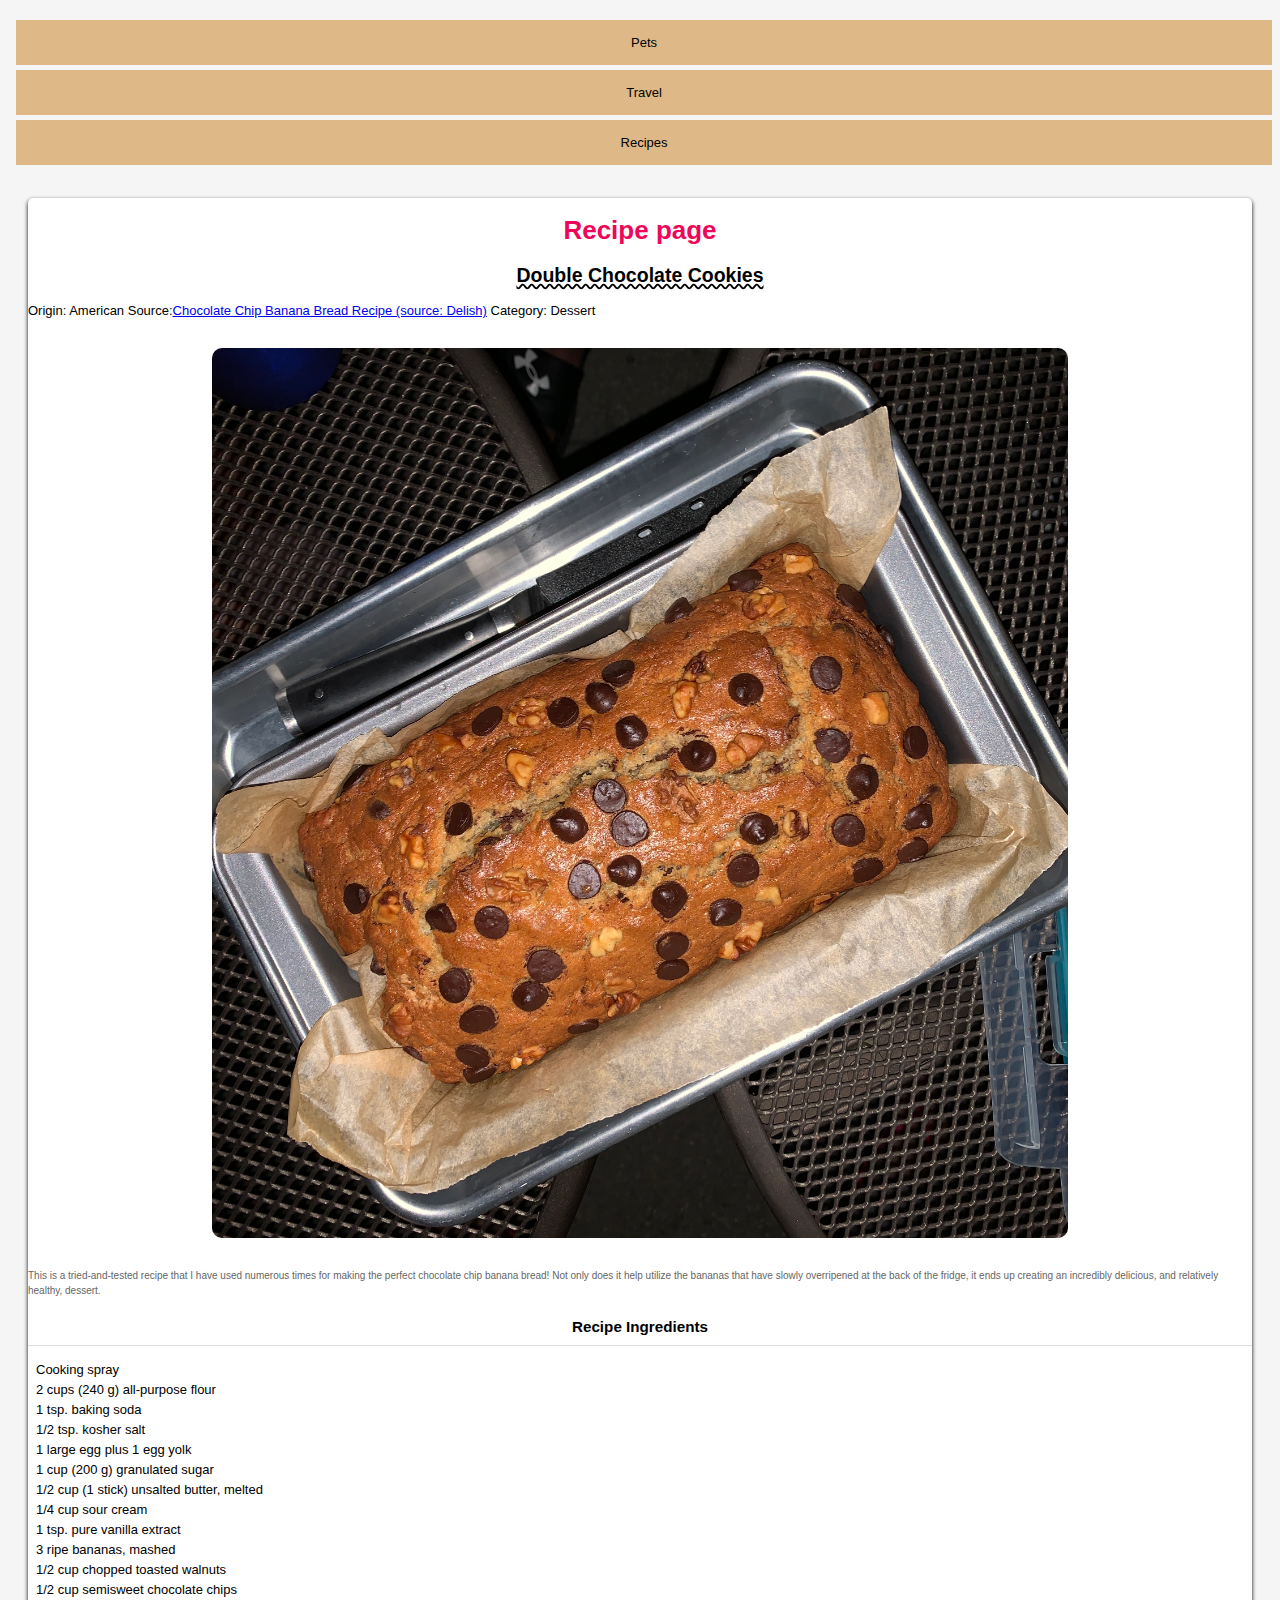
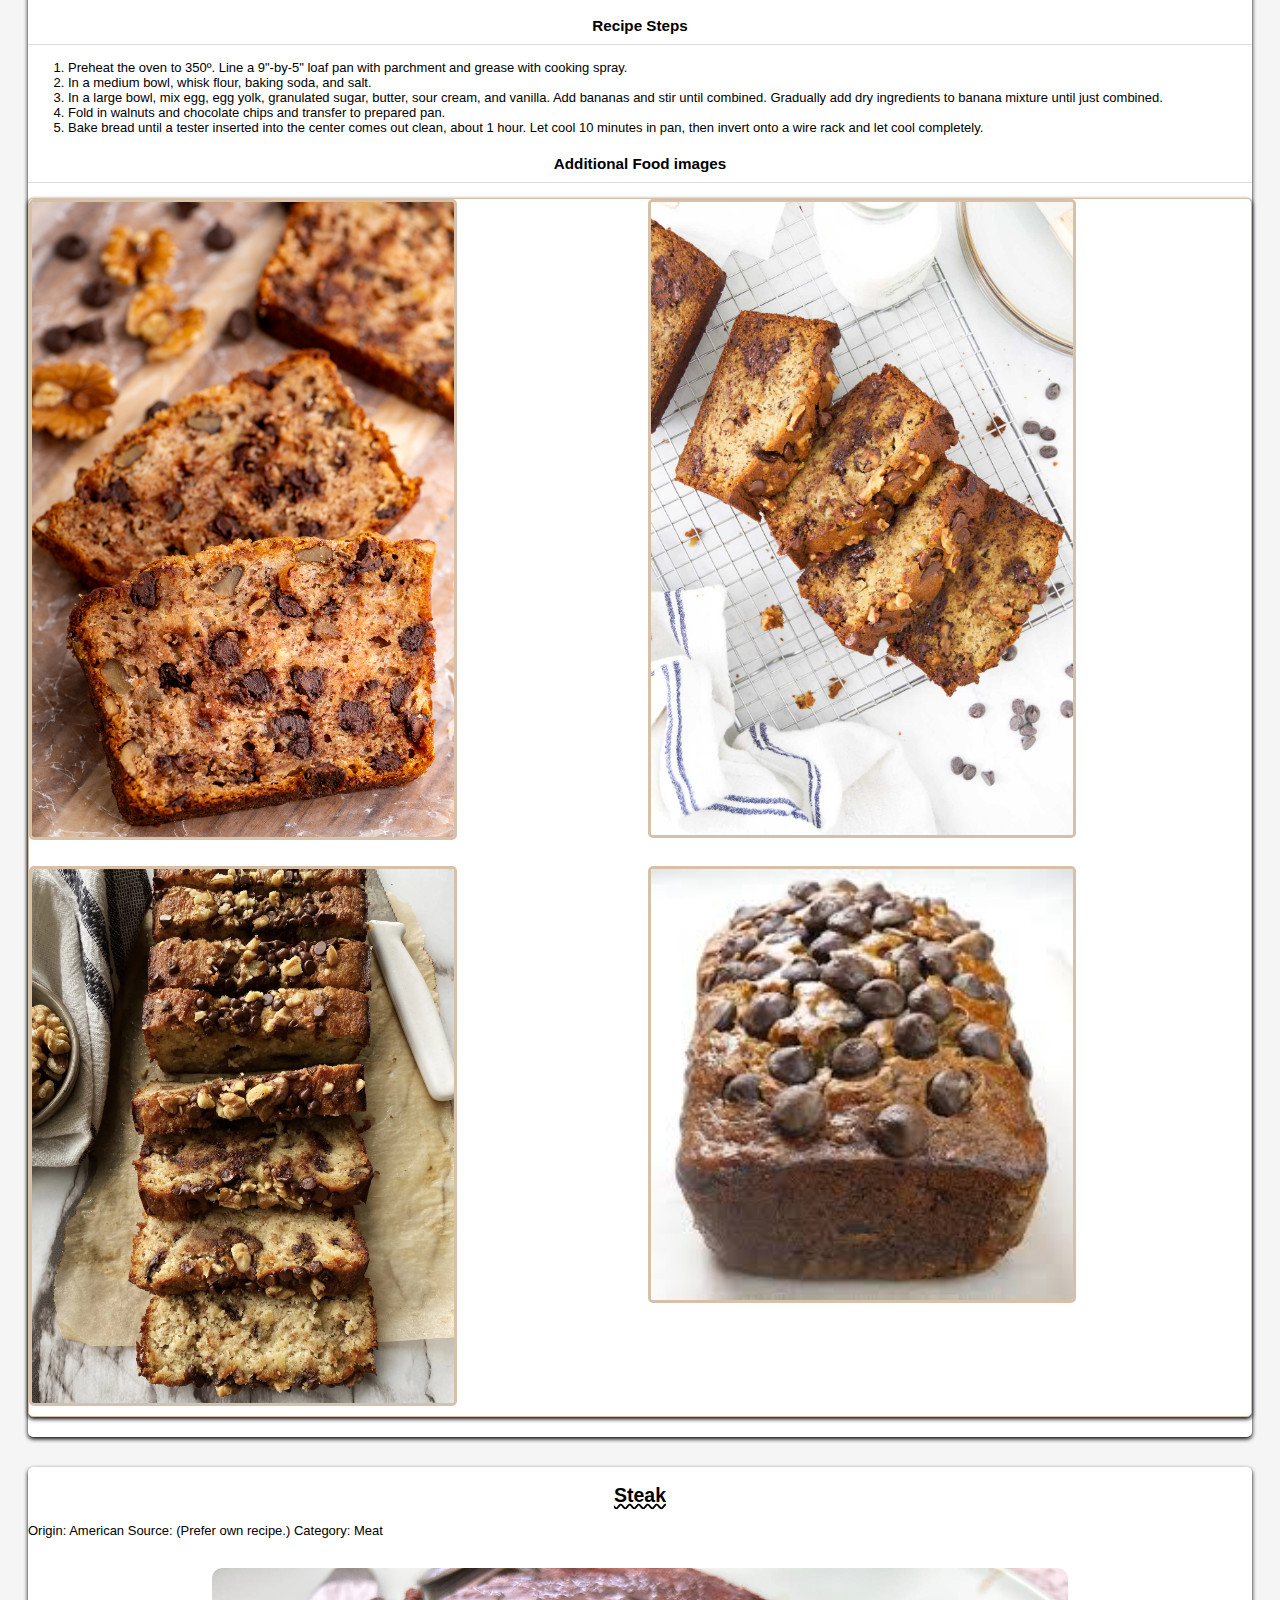
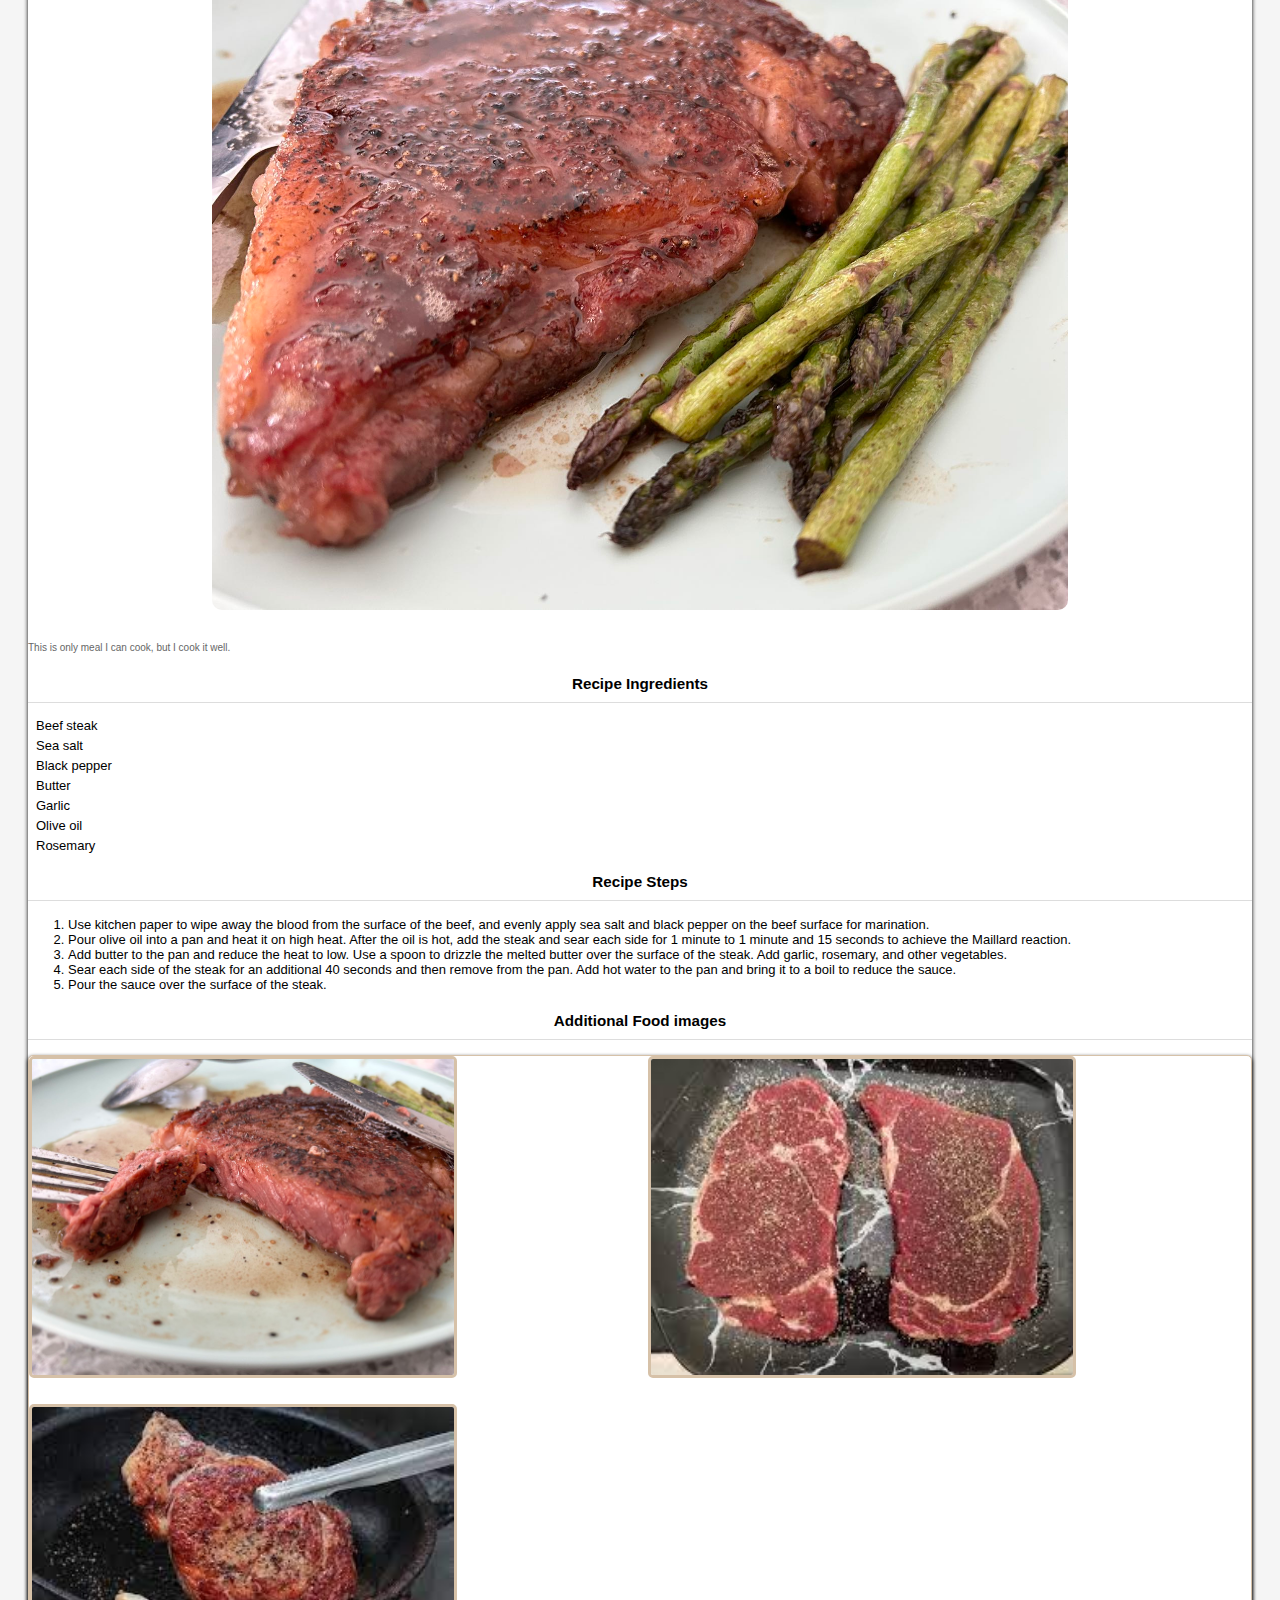
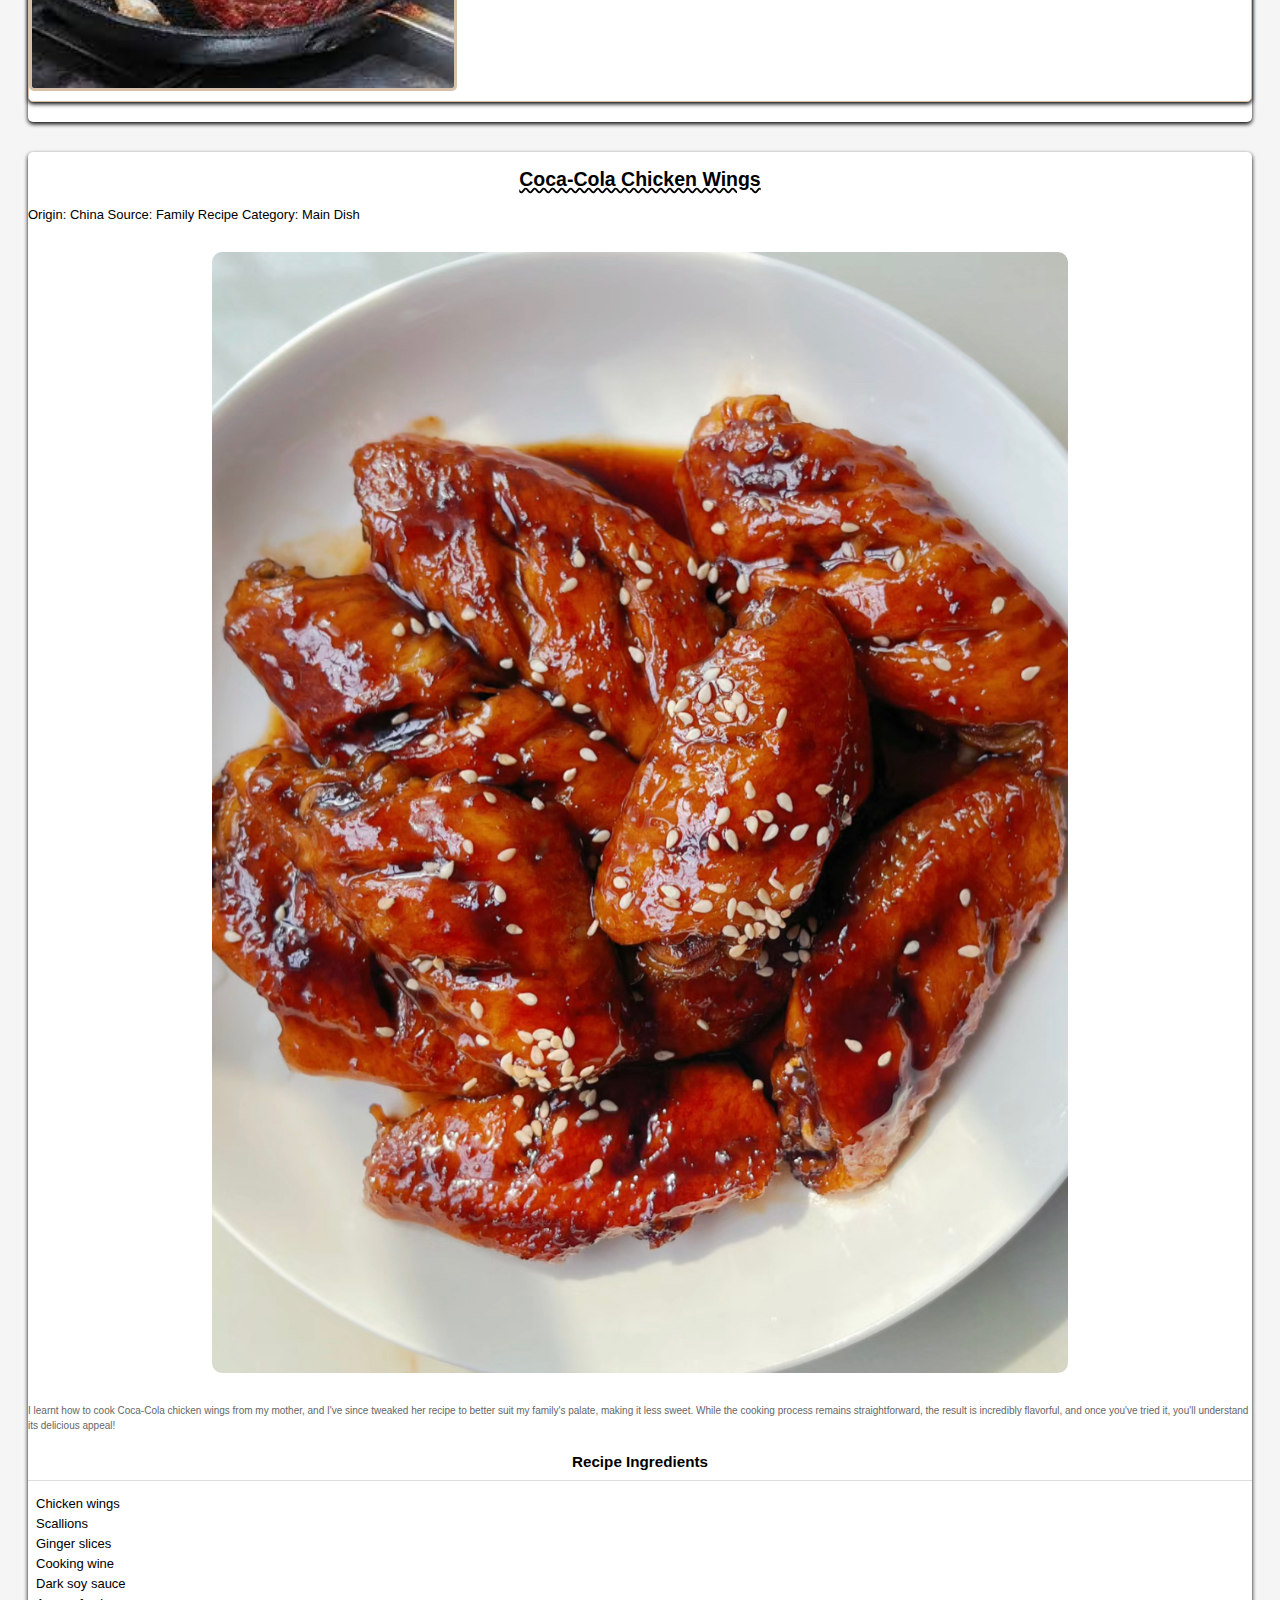
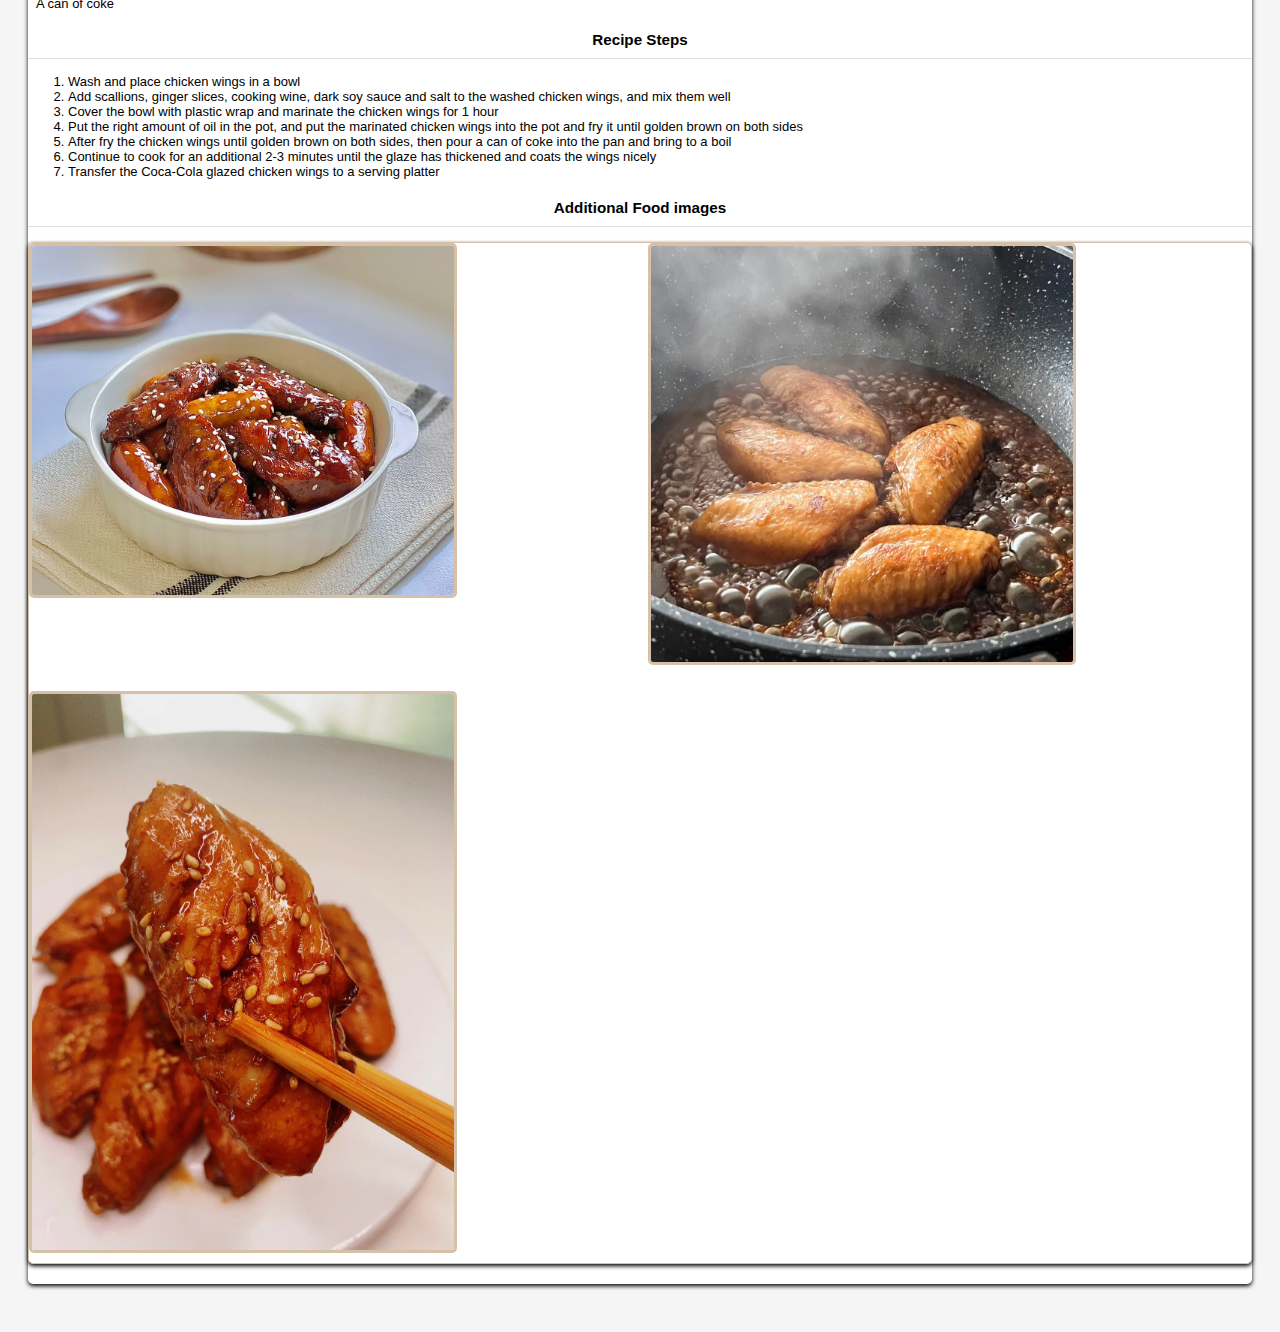
<file: recipes.html>
<!DOCTYPE html>
<html lang="en">
<head>
    <meta charset="UTF-8">
    <meta name="viewport" content="width=device-width, initial-scale=1.0">
    <title>Recipes</title>
    <link rel="stylesheet" href="css/style.css"> 
</head>
<body>
    <div class="skip"><a href = "index.html">Skip to Main Content</a></div>
    <ul>
        <li><a href="index.html">Pets</a></li>
        <li><a href="travel.html">Travel</a></li>
        <li><a href="recipes.html">Recipes</a></li>
    </ul>
    <main id="main">
    <div>
        <h1>Recipe page</h1>
        <h2>Double Chocolate Cookies</h2>
        <span>Origin: American</span>
        <span>Source:</Source><a href="https://www.delish.com/cooking/recipe-ideas/a43369646/chocolate-chip-banana-bread-recipe/" >Chocolate Chip Banana Bread Recipe (source: Delish)</a></span>
        <span>Category: Dessert</span>
        <img src="images/R1.JPG" width = "400" alt="">
        <p>This is a tried-and-tested recipe that I have used numerous times for making the perfect chocolate chip banana bread! Not only does it help utilize the bananas that have slowly overripened at the back of the fridge, it ends up creating an incredibly delicious, and relatively healthy, dessert.</p>
        <h3>Recipe Ingredients</h3>
        <ul>
            <li>Cooking spray</li>
            <li>2 cups (240 g) all-purpose flour</li>
            <li>1 tsp. baking soda</li>
            <li>1/2 tsp. kosher salt</li>
            <li>1 large egg plus 1 egg yolk </li>
            <li>1 cup (200 g) granulated sugar</li>
            <li>1/2 cup (1 stick) unsalted butter, melted</li>
            <li>1/4 cup sour cream</li>
            <li>1 tsp. pure vanilla extract </li>
            <li>3 ripe bananas, mashed</li>
            <li>1/2 cup chopped toasted walnuts</li>
            <li>1/2 cup semisweet chocolate chips</li>
        </ul>
        <h3>Recipe Steps</h3> 
        <ol>
            <li>Preheat the oven to 350º. Line a 9"-by-5" loaf pan with parchment and grease with cooking spray. </li>
            <li>In a medium bowl, whisk flour, baking soda, and salt.</li>
            <li>In a large bowl, mix egg, egg yolk, granulated sugar, butter, sour cream, and vanilla. Add bananas and stir until combined. Gradually add dry ingredients to banana mixture until just combined.</li>
            <li>Fold in walnuts and chocolate chips and transfer to prepared pan.</li>
            <li>Bake bread until a tester inserted into the center comes out clean, about 1 hour. Let cool 10 minutes in pan, then invert onto a wire rack and let cool completely.</li>
        </ol>
        <h3>Additional Food images</h3>
        <div class="photo-gallery">
            <img src="images/f1.jpeg" width = "200" alt="">
            <img src="images/f2.jpeg" width = "200" alt="">
            <img src="images/f3.webp" width = "200" alt="">
            <img src="images/f4.jpeg" width = "200" alt="">
        </div>
    </div>
        <!-- 第二个 -->
    <div>
        <h2>Steak</h2>
        <span>Origin: American</span>
        <span>Source: (Prefer own recipe.)</a></span>
        <span>Category: Meat</span>
        <img src="images/Steak_1.jpg" width = "400" alt="">
        <p>This is only meal I can cook, but I cook it well.</p>
        <h3>Recipe Ingredients</h3>
        <ul>
            <li>Beef steak</li>
            <li>Sea salt</li>
            <li>Black pepper</li>
            <li>Butter</li>
            <li>Garlic</li>
            <li>Olive oil</li>
            <li>Rosemary</li>
        </ul>
        <h3>Recipe Steps</h3> 
        <ol>
            <li>Use kitchen paper to wipe away the blood from the surface of the beef, and evenly apply sea salt and black pepper on the beef surface for marination. </li>
            <li>Pour olive oil into a pan and heat it on high heat. After the oil is hot, add the steak and sear each side for 1 minute to 1 minute and 15 seconds to achieve the Maillard reaction.</li>
            <li>Add butter to the pan and reduce the heat to low. Use a spoon to drizzle the melted butter over the surface of the steak. Add garlic, rosemary, and other vegetables.</li>
            <li>Sear each side of the steak for an additional 40 seconds and then remove from the pan. Add hot water to the pan and bring it to a boil to reduce the sauce.</li>
            <li>Pour the sauce over the surface of the steak.</li>
        </ol>
        <h3>Additional Food images</h3>
        <div class="photo-gallery">
            <img src="images/Steak_2.jpg" width = "200" alt="">
            <img src="images/Steak_3.jpg" width = "200" alt="">
            <img src="images/Steak_4.jpg" width = "200" alt="">
        </div>
    </div>
        <!-- 第三个 -->
    <div>
        <h2>Coca-Cola Chicken Wings</h2>
        <span>Origin: China</span>
        <span>Source: Family Recipe</a></span>
        <span>Category: Main Dish</span>
        <img src="images/coca1.jpeg" width = "400" alt="">
        <p>I learnt how to cook Coca-Cola chicken wings from my mother, and I've since tweaked her recipe to better suit my family's palate, making it less sweet. While the cooking process remains straightforward, the result is incredibly flavorful, and once you've tried it, you'll understand its delicious appeal!
        </p>
        <h3>Recipe Ingredients</h3>
        <ul>
            <li>Chicken wings</li>
            <li>Scallions</li>
            <li>Ginger slices</li>
            <li>Cooking wine</li>
            <li>Dark soy sauce</li>
            <li>A can of coke</li>
        </ul>
        <h3>Recipe Steps</h3> 
        <ol>
            <li>Wash and place chicken wings in a bowl</li>
            <li>Add scallions, ginger slices, cooking wine, dark soy sauce and salt to the washed chicken wings, and mix them well</li>
            <li>Cover the bowl with plastic wrap and marinate the chicken wings for 1 hour</li>
            <li>Put the right amount of oil in the pot, and put the marinated chicken wings into the pot and fry it until golden brown on both sides</li>
            <li>After fry the chicken wings until golden brown on both sides, then pour a can of coke into the pan and bring to a boil</li>
            <li>Continue to cook for an additional 2-3 minutes until the glaze has thickened and coats the wings nicely</li>
            <li>Transfer the Coca-Cola glazed chicken wings to a serving platter</li>
        </ol>
        <h3>Additional Food images</h3>
        <div class="photo-gallery">
            <img src="images/coca2.jpeg" width = "200" alt="">
            <img src="images/coca3.jpeg" width = "200" alt="">
            <img src="images/coca4.jpeg" width = "200" alt="">
        </div>
    </div>
        <!-- Colleen van Lent -->
    </main>
</body>
</html>
</file>
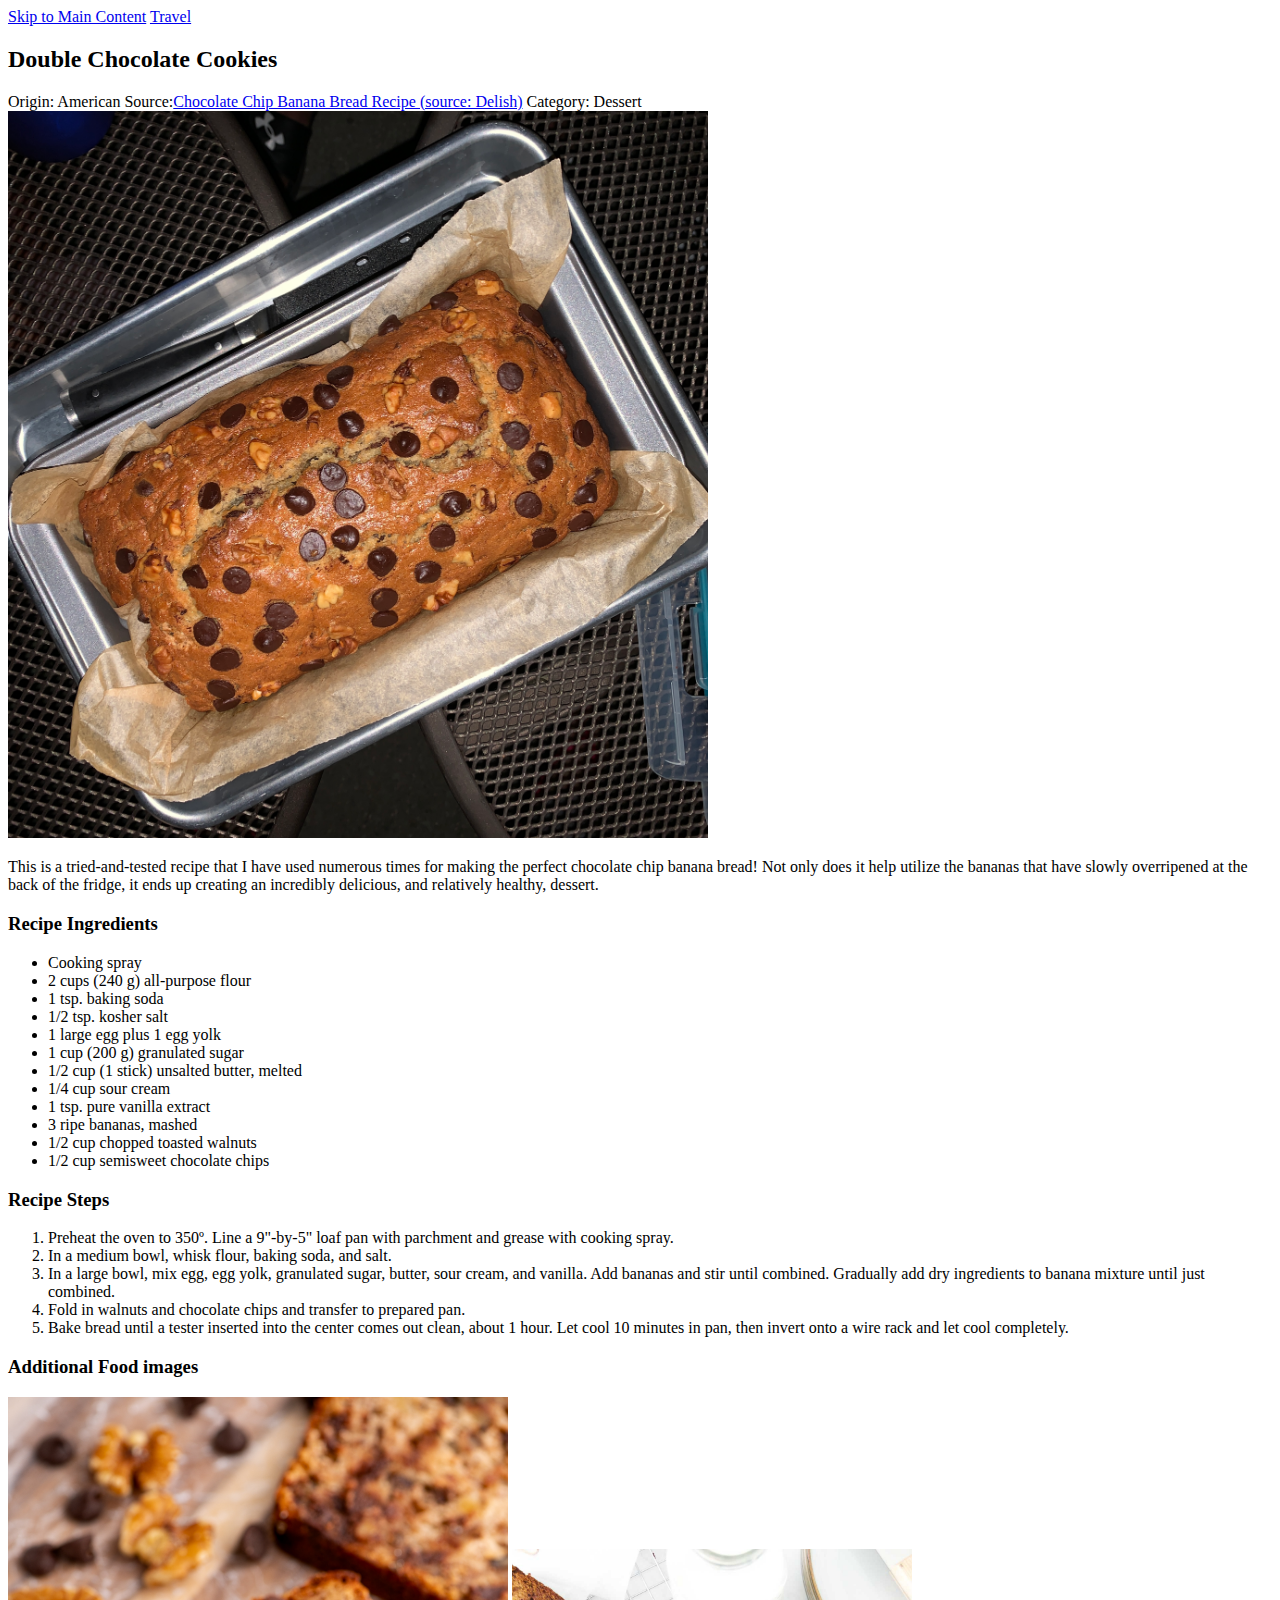
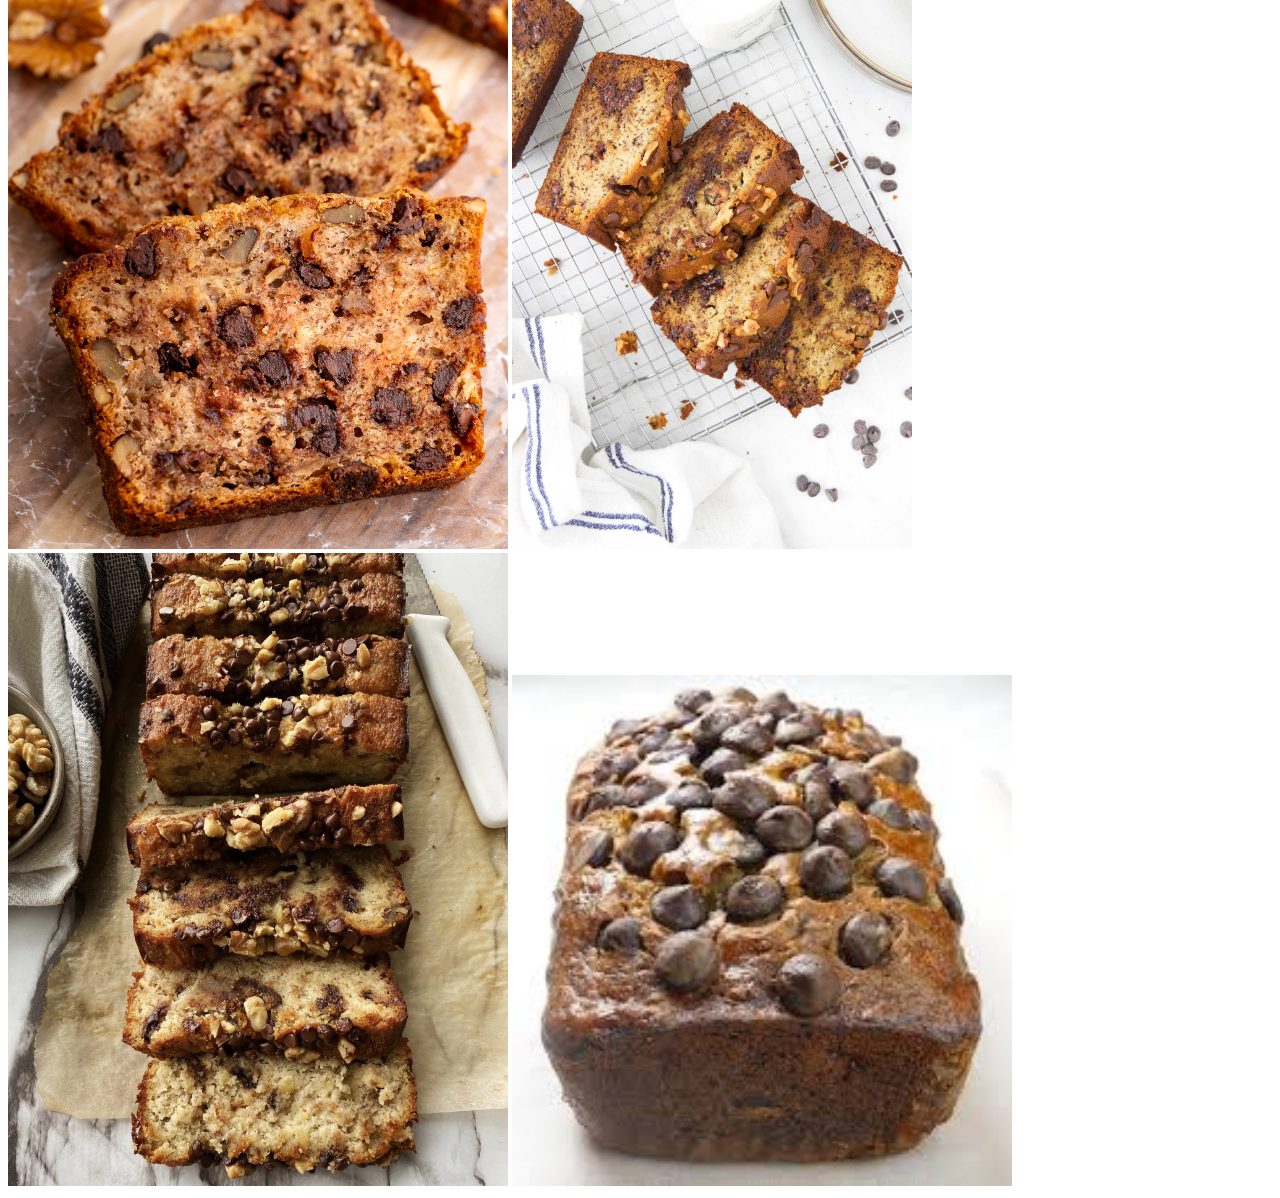
<file: starter_html/recipes.html>
<!DOCTYPE html>
<html lang="en">
<head>
    <meta charset="UTF-8">
    <meta name="viewport" content="width=device-width, initial-scale=1.0">
    <title>Recipes</title>
</head>
<body>
    <a href = "index.html">Skip to Main Content</a>
    <a href="travel.html">Travel</a>

   
    <main>
    <div>
        <h2>Double Chocolate Cookies</h2>
        <span>Origin: American</span>
        <span>Source:</Source><a href="https://www.delish.com/cooking/recipe-ideas/a43369646/chocolate-chip-banana-bread-recipe/">Chocolate Chip Banana Bread Recipe (source: Delish)</a></span>
        <span>Category: Dessert</span>

        <img src="images/R1.JPG" width = "700" alt="">
        <p>This is a tried-and-tested recipe that I have used numerous times for making the perfect chocolate chip banana bread! Not only does it help utilize the bananas that have slowly overripened at the back of the fridge, it ends up creating an incredibly delicious, and relatively healthy, dessert.</p>
        <h3>Recipe Ingredients</h3>
        <ul>
            <li>Cooking spray</li>
            <li>2 cups (240 g) all-purpose flour</li>
            <li>1 tsp. baking soda</li>
            <li>1/2 tsp. kosher salt</li>
            <li>1 large egg plus 1 egg yolk </li>
            <li>1 cup (200 g) granulated sugar</li>
            <li>1/2 cup (1 stick) unsalted butter, melted</li>
            <li>1/4 cup sour cream</li>
            <li>1 tsp. pure vanilla extract </li>
            <li>3 ripe bananas, mashed</li>
            <li>1/2 cup chopped toasted walnuts</li>
            <li>1/2 cup semisweet chocolate chips</li>
        </ul>
        <h3>Recipe Steps</h3> 
        <ol>
            <li>Preheat the oven to 350º. Line a 9"-by-5" loaf pan with parchment and grease with cooking spray. </li>
            <li>In a medium bowl, whisk flour, baking soda, and salt.</li>
            <li>In a large bowl, mix egg, egg yolk, granulated sugar, butter, sour cream, and vanilla. Add bananas and stir until combined. Gradually add dry ingredients to banana mixture until just combined.</li>
            <li>Fold in walnuts and chocolate chips and transfer to prepared pan.</li>
            <li>Bake bread until a tester inserted into the center comes out clean, about 1 hour. Let cool 10 minutes in pan, then invert onto a wire rack and let cool completely.</li>
        </ol>

        <h3>Additional Food images</h3>
        <img src="images/f1.jpeg" width = "500" alt="">
        <img src="images/f2.jpeg" width = "400" alt="">
        <img src="images/f3.webp" width = "500" alt="">
        <img src="images/f4.jpeg" width = "500" alt="">

        <!-- Colleen van Lent -->
 
    </div>
    <div></div>
    <div></div>
    </main>
</body>
</html>
</file>
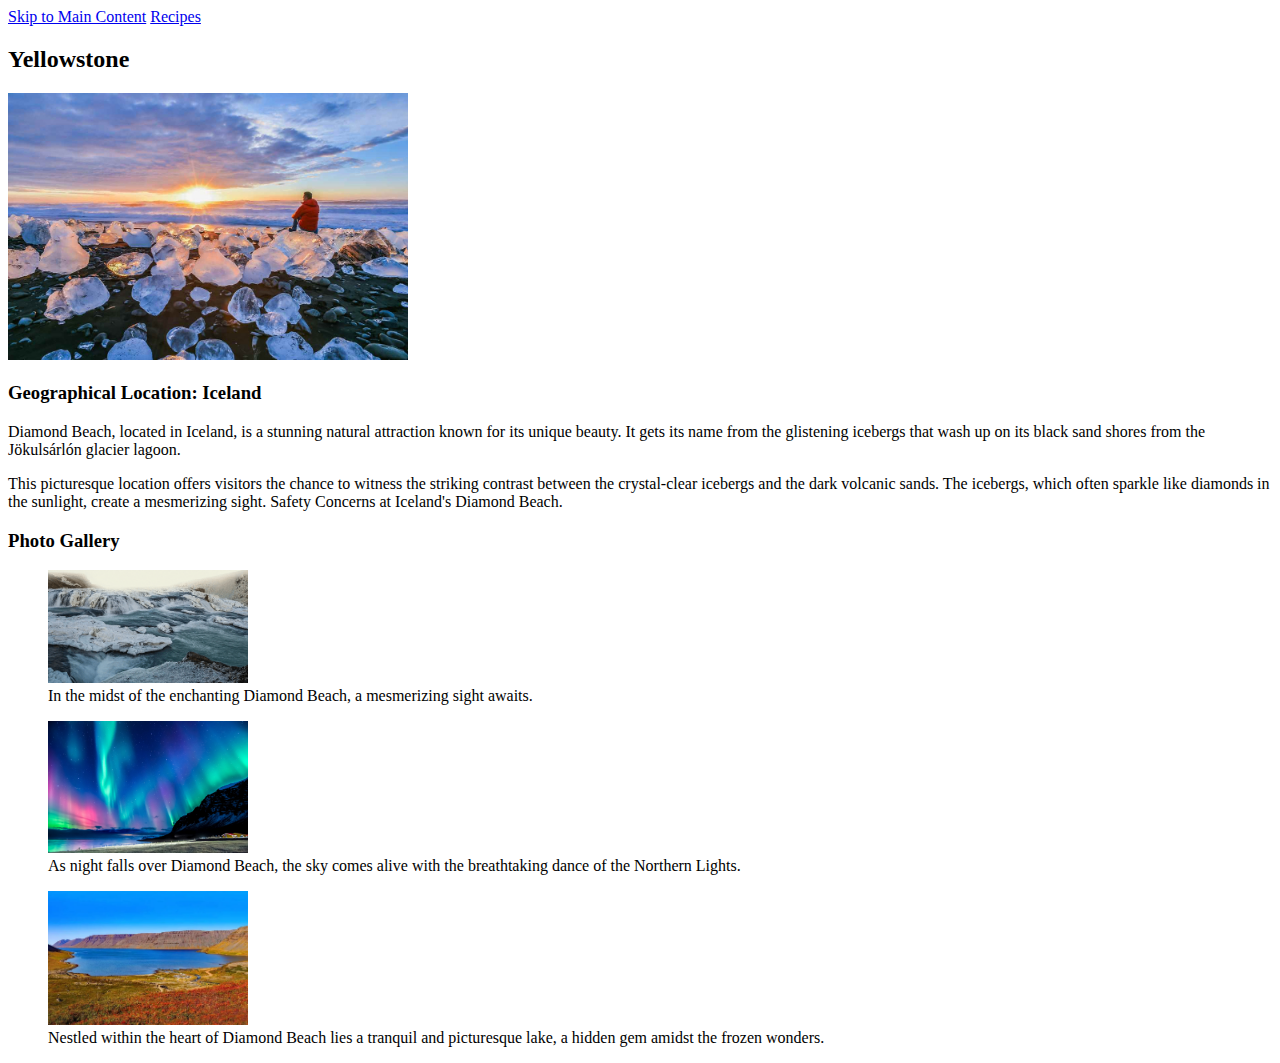
<file: starter_html/travel.html>
<!DOCTYPE html>
<html lang="en">
<head>
    <meta charset="UTF-8">
    <meta name="viewport" content="width=device-width, initial-scale=1.0">
    <title>Travel</title>
</head>
<body>
    <a href = "index.html">Skip to Main Content</a>
    <a href="recipes.html">Recipes</a>


   
    <main>
        <div>
            <h2>Yellowstone</h2>
    
            <img src="images/T1diamondbeach.jpeg" width="400" alt="">
            <!-- <img src="images/T2London_Big Ben.jpg" width = "400" alt="Bubbling cauldron"> -->

            <h3>Geographical Location: Iceland</h3>
            <p>Diamond Beach, located in Iceland, is a stunning natural attraction known for its unique beauty. It gets its name from the glistening icebergs that wash up on its black sand shores from the Jökulsárlón glacier lagoon.</p>
            <p>This picturesque location offers visitors the chance to witness the striking contrast between the crystal-clear icebergs and the dark volcanic sands. The icebergs, which often sparkle like diamonds in the sunlight, create a mesmerizing sight. Safety Concerns at Iceland's Diamond Beach.</p>

            <h3>Photo Gallery</h3>
            <figure>
                <img src="images/t1.gif" width = "200" alt="">
                <figcaption>In the midst of the enchanting Diamond Beach, a mesmerizing sight awaits.  </figcaption>
            </figure>

            <figure>
                <img src="images/t2.jpeg" width = "200" alt="">
                <figcaption>As night falls over Diamond Beach, the sky comes alive with the breathtaking dance of the Northern Lights.</figcaption>
            </figure>

            <figure>
                <img src="images/t3.jpeg" width = "200" alt="">
                
                <figcaption>Nestled within the heart of Diamond Beach lies a tranquil and picturesque lake, a hidden gem amidst the frozen wonders.</figcaption>
            </figure>
            <!-- Colleen van Lent -->
        </div>
        <div></div>
        <div></div>
        <div></div>

    </main>
</body>
</html>
</file>
<file: css/style.css>
.skip a{
    position:absolute;
    top: -10000px;
    z-index: 1000;
    font-size: 1.6em;
    border: none;
  }


#main > div > h1, #main > div > h2, #main > div > h3{
    text-align: center; 
}
#main > div > img:first-of-type {
    display: block;
    width: 100%;
    margin: 30px auto;
    border-radius: 10px;
}
.photo-gallery {
    display: grid;
    grid-template-columns: repeat(2, 1fr); 
    gap: 1rem; 
    border: 1px solid rgb(214, 193, 168);
}

.photo-gallery img {
    grid-template-columns: repeat(1, 1fr);
    width: 88%;
    height: auto;
    border: solid rgb(214, 193, 168);
}




#main {
    display: grid;
    grid-template-columns: 1fr; 
    justify-items: center;
    gap: 10px;
    align-items: center;
    padding: 20px; 
}

@media (max-width: 375px) {
    div h2 {
        font-size: 24px;
        font-weight: bold;
        margin: 10px 0; 
    }
}

  
div img {
    max-width: 70%;
    height: auto;
    display: block; 
}

body {
    font-size: 13px;
    font-family: Arial, sans-serif;
    background-color: #f5f5f5;
}




ul a {
    list-style-type: none;
    padding: 0;
    background-color: burlywood;
    /* 背景颜色，上面的栏 */
    overflow: hidden;
}



li a {
    display: block;
    color: black;
    text-align: center;
    padding: 15px 30px;
    text-decoration: none;
}

li a:hover {
    background-color: #0ba4ea;
}

main {
    padding: 20px;
}


  
h1 {
    color: #ef0658;
}


h2{
    text-decoration: underline;
    text-decoration-style: wavy;
}


img {
    max-width: 100%;
    height: auto;
    border-radius: 5px;
    margin-bottom: 10px;
}

p {
    font-size: 10px;
    color: #666;
    line-height: 1.5;
}

div {
    background-color: #fff;
    border-radius: 5px;
    margin-bottom: 20px;
    box-shadow: 0 2px 4px;
}

ul li {
    display: block;
    margin-bottom: 5px;
}
@media (prefers-reduced-motion: reduce) {
    img[src$=".gif"] {
        display: none;
    }
 }



h3 {
    margin-top: 20px;
    border-bottom: 1px solid #ddd;
    padding-bottom: 10px;
}
ul {
    list-style-type: disc;
    padding-left: 8px;
}

ul li {
    background-color: transparent;
}


.skip a:focus {
    top: 10px;
}
</file>
